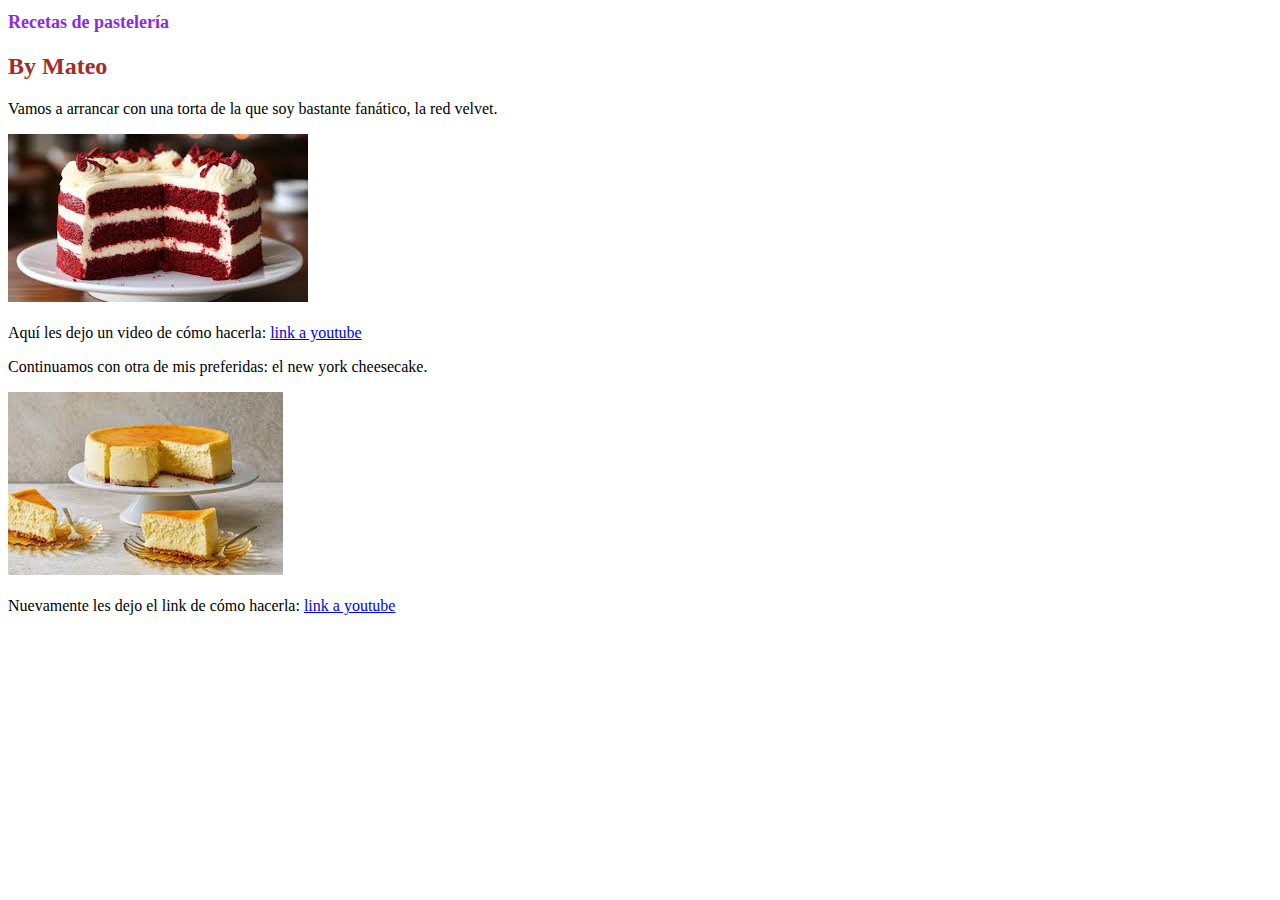
<file: blog.html>
<!DOCTYPE html>
<html lang="en">
<head>
    <meta charset="UTF-8">
    <meta name="viewport" content="width=device-width, initial-scale=1.0">
    <title>Document</title>
</head>
<body>
<h1 style="color: blueviolet; font-size: large;">Recetas de pastelería</h1>
<h2 style="color: brown;">By Mateo</h2>
<p style="color: black;">Vamos a arrancar con una torta de la que soy bastante fanático, la red velvet.</p>
<img src="img/red velvet.jpeg"><br>
</br> 
Aquí les dejo un video de cómo hacerla: <a href="https://www.youtube.com/watch?v=EH5t7P2UApQ">link a youtube</a>
<p>Continuamos con otra de mis preferidas: el new york cheesecake. </p> 
<img src="img/new york cheesecake.jpeg"><br>
</br>
Nuevamente les dejo el link de cómo hacerla: <a href="https://www.youtube.com/watch?v=LNDXppqaBC4">link a youtube</a>

</body>
</html>
</file>
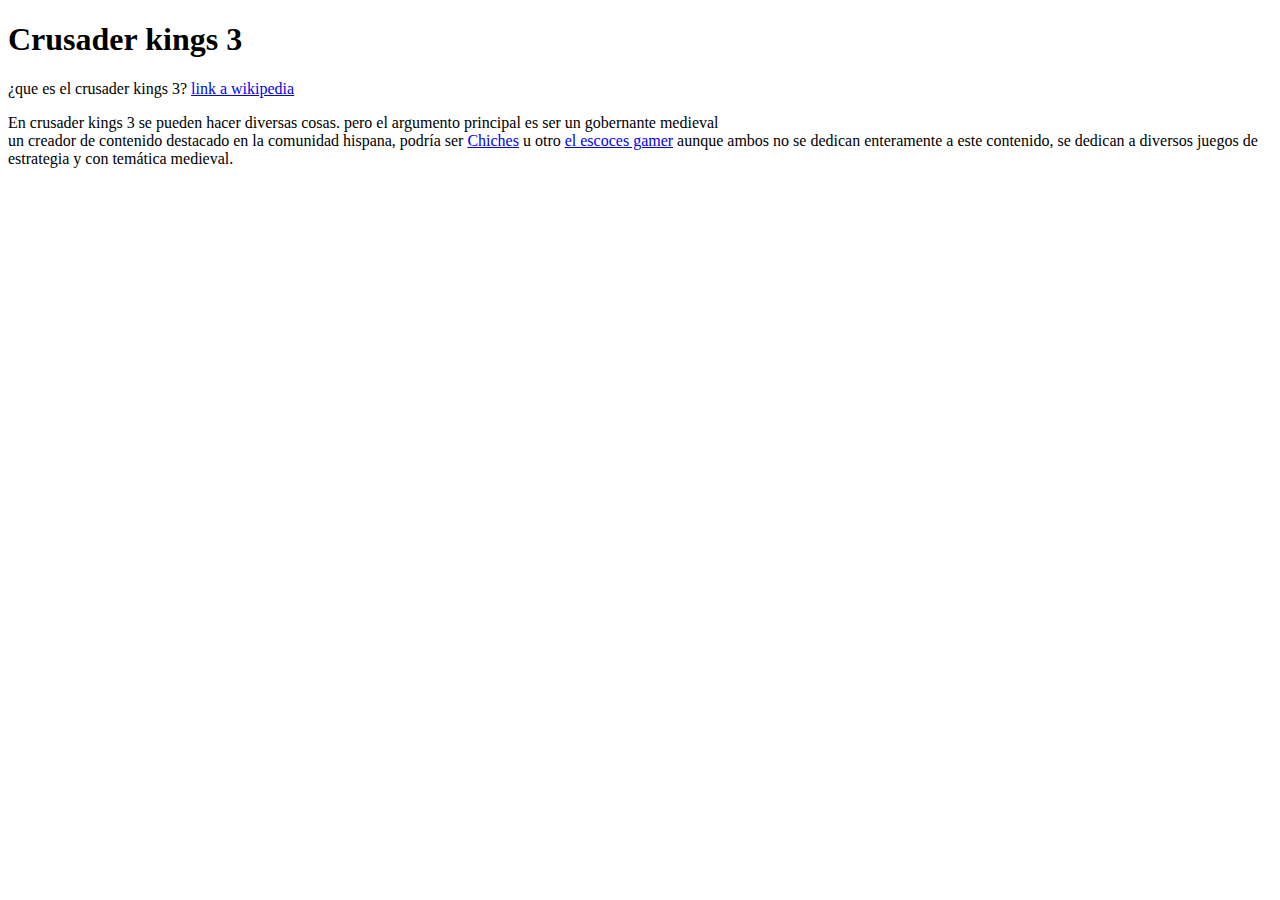
<file: pagina1.html>
<!DOCTYPE html>
<html lang="esp">
<head>
    <meta charset="UTF-8">
    <meta name="viewport" content="width=device-width, initial-scale=1.0">
    <title>Document</title>
</head>
<body>
    <h1><strong>Crusader kings 3</strong></h1>
    ¿que es el crusader kings 3?
    <a href="https://en.wikipedia.org/wiki/Crusader_Kings_III">link a wikipedia </a>
    <p> En crusader kings 3 se pueden hacer diversas cosas. pero el argumento principal es ser un gobernante medieval<br>
        un creador de contenido destacado en la comunidad hispana, podría ser <a href="https://www.youtube.com/@Chiches">Chiches</a> u otro <a href="https://www.youtube.com/@elescocesgamer">el escoces gamer</a> aunque ambos no se dedican enteramente a este contenido, se dedican a diversos juegos de estrategia y con temática medieval.
        





    </p>
</body>
</html>
</file>
